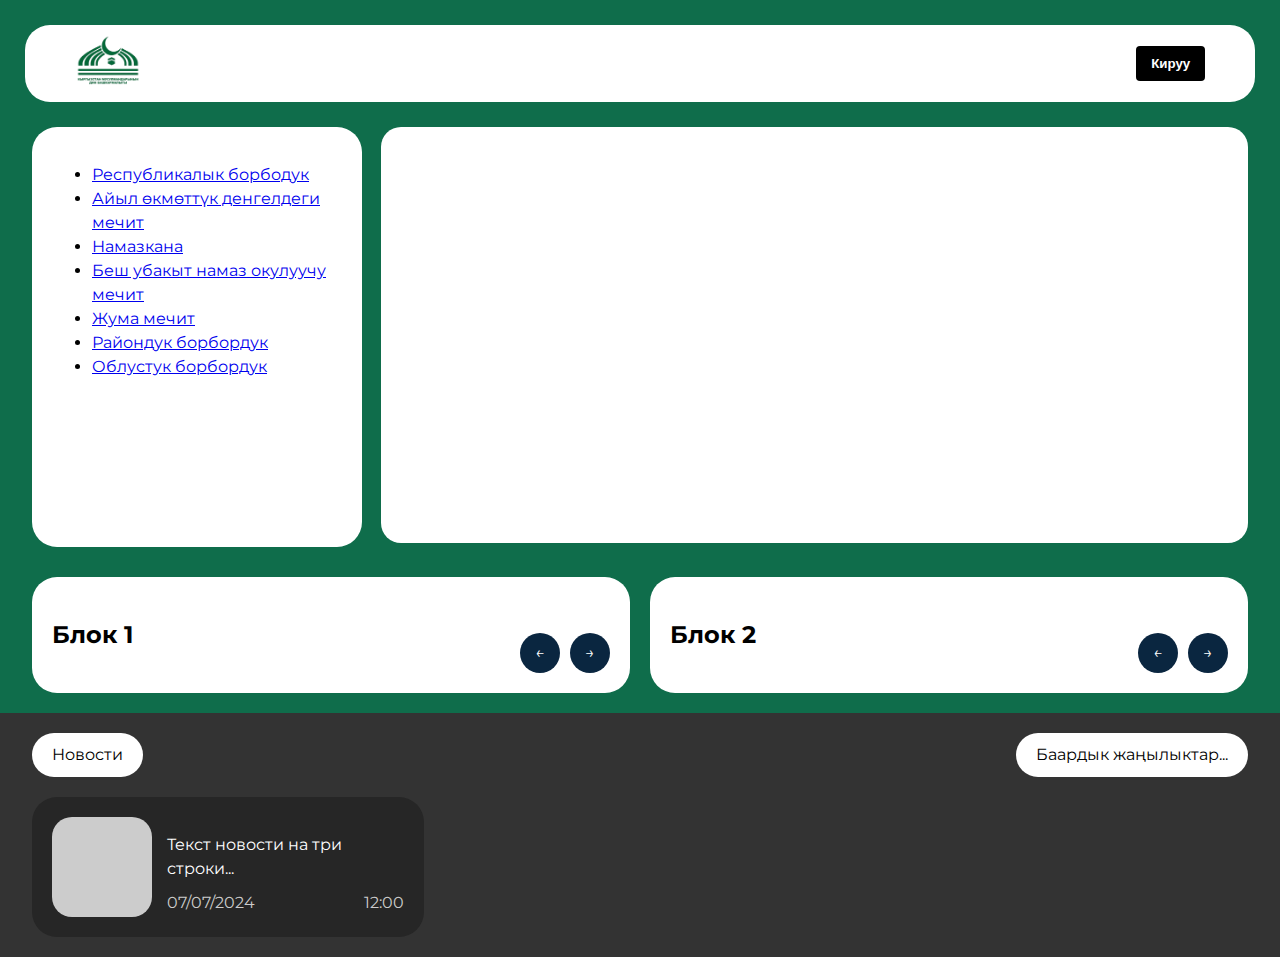
<file: index.html>
<!DOCTYPE html>
<html lang="ru">
<head>
    <meta charset="UTF-8">
    <meta name="viewport" content="width=device-width, initial-scale=1.0">
    <link rel="stylesheet" href="styles.css">

    <title>Макет сайта</title>
    
</head>
<body>
    <header class="header-section">
        <div class="container">
            <!-- Логотип -->
            <div class="logo">
                <img src="logo.png" alt="Логотип"> <!-- Замените на путь к вашему логотипу -->
            </div>
            <!-- Поле поиска -->
<!--            <div class="search">
                <input type="text" placeholder="Поиск...">
            </div>
-->
            <!-- Кнопка -->
            <button class="button">Кируу</button>
        </div>
    </header>

    <section class="menu-and-map">
        <div class="container">
            <div class="menu-block">
                <ul>
                    <li><a href="#home">Республикалык борбодук</a></li>
                    <li><a href="#about"> Айыл өкмөттүк денгелдеги мечит</a></li>
                    <li><a href="#services">Намазкана</a></li>
                    <li><a href="#contact">Беш убакыт намаз окулуучу мечит</a></li>
                    <li><a href="#contact">Жума мечит</a></li>
                    <li><a href="#contact">Райондук борбордук</a></li>
                    <li><a href="#contact">Облустук борбордук</a></li>
                </ul>
            </div>
            <div class="map-container">
                <iframe src="https://www.google.com/maps/embed?pb=!1m181m121m31d3151.8382581421862d74.610111315384643d42.874230679289212m31f02f03f03m21i10242i7684f13.13m31m21s0x389eb7d3e2c5f5f5%3A0x3a5d5f6b4c4c4c4c2sBishkek%2C%20Kyrgyzstan5e03m21sen2sru4v16724611111115m21sen2sru" width="100%" height="100%" style="border:0;" allowfullscreen="" loading="lazy" referrerpolicy="no-referrer-when-downgrade"></iframe>
            </div>
        </div>
    </section>
    
<!--            
            <div class="slider-block">
                <h2>Слайдер новостей</h2>
            -->              
            </div>
        </div>
    </section>
    <section class="scrollable-blocks">
        <div class="container">
            <div class="scroll-block">
                <!-- Контент первого блока -->
                <h2>Блок 1</h2>
                <div class="scroll-arrows">
                    <span class="arrow left">&#8592;</span>
                    <span class="arrow right">&#8594;</span>
                </div>
            </div>
            <div class="scroll-block">
                <!-- Контент второго блока -->
                <h2>Блок 2</h2>
                <div class="scroll-arrows">
                    <span class="arrow left">&#8592;</span>
                    <span class="arrow right">&#8594;</span>
                    
                </div>
            </div>
        </div>
    </section>

    <section class="news-section">
        <div class="container">
            <div class="news-header">
                <div class="news-title">Новости</div>
                <div class="news-all">Баардык жаңылыктар...</div>
            </div>
            <div class="news-grid">
                <!-- Повторить этот блок д ля каждой новости -->
                <div class="news-item">
                    <div class="news-image"></div>
                    <div class="news-content">
                        <p class="news-text">Текст новости на три строки...</p>
                        <div class="news-meta">
                            <span class="news-date">07/07/2024</span>
                            <span class="news-time">12:00</span>
                        </div>
                    </div>
                </div>
                <!-- Повторите блок news-item для остальных новостей -->
            </div>
        </div>
    </section>
    <script src="index.js"></script>
</body>
</html>
</file>
<file: styles.css>
@import url('https://fonts.googleapis.com/css2?family=Montserrat:wght@300;400;500;600;700&display=swap');



/* Стили для хедера */
.header-section {
    background-color: #ffffff;
    border-radius: 25px;
    margin: 25px;
    padding: 10px 20px;
}

.header-section .container {
    display: flex;
    align-items: center;
    justify-content: space-between;
}

.logo img {
    max-height: 350px;
}




.button {
    padding: 10px 15px;
    background-color: #000000;
    color: white;
    border: none;
    border-radius: 4px;
    cursor: pointer;
    font-weight: 600;
    white-space: nowrap;
}

.button:hover {
    background-color: #292929;
}

body {
    margin: 0;
    font-family: 'Montserrat', Arial, sans-serif;
    background-color: #0F6D4B;
    font-size: 16px;
    line-height: 1.5;
}

.container {
    max-width: 95%;
    margin: 0 auto;
    padding: 0 20px;
}


.header-section .container {
    display: flex;
    align-items: center;
    justify-content: space-between;
}

.logo img {
    max-height: 50px;
}



.button {
    padding: 10px 15px;
    background-color: #000000;
    color: white;
    border: none;
    border-radius: 4px;
    cursor: pointer;
    font-weight: 600;
}

.button:hover {
    background-color: #292929;
}

/* Стили для секции меню и слайдера */
.menu-and-slider .container {
    display: flex;
    justify-content: space-between;
    margin-bottom: 30px;
}

.menu-block {
    background-color: #FFFFFF;
    border-radius: 25px;
    width: 290px;
    height: 380px;
    padding: 20px;
    position: relative;
}


.scroll-arrows {
    position: absolute;
    bottom: 20px;
    right: 20px;
    display: flex;
}

.arrow {
    cursor: pointer;
    width: 40px;
    height: 40px;
    background-color: #0A2640;
    border-radius: 50%;
    display: flex;
    justify-content: center;
    align-items: center;
    color: #FFFFFF;
    margin-left: 10px;
}

/* Стили для секции карты */
.map-section {
    margin-bottom: 20px;
}

.menu-and-map .container {
    display: flex;
    justify-content: space-between;
    margin-bottom: 30px;
}

.map-container {
    display: flex;
    background-color: #FFFFFF;
    border-radius: 20px; /* Закругление по краям контейнера */
    padding: 8px;
    width: calc(100% - 365px); /* Ширина карты */
    height: 400px; /* Высота карты */
}

.map-container iframe {
    width: 100%;
    height: 100%; /* Карта занимает весь контейнер */
    border: none;
    border-radius: 15px; /* Закругление по краям iframe */
}

/* Стили для прокручиваемых блоков */
.scrollable-blocks .container {
    display: flex;
    justify-content: space-between;
    margin-bottom: 20px;
}

.scroll-block {
    background-color: #FFFFFF;
    border-radius: 25px;
    width: calc(50% - 10px);
    padding: 20px;
    position: relative;
    margin-right: 20px;
}

.scroll-block:last-child {
    margin-right: 0;
}

/* Стили для секции новостей */
.news-section {
    background-color: #333333;
    padding: 20px 0;
}

.news-header {
    display: flex;
    justify-content: space-between;
    margin-bottom: 20px;
}

.news-title, .news-all {
    background-color: #FFFFFF;
    border-radius: 25px;
    padding: 10px 20px;
}

.news-grid {
    display: grid;
    grid-template-columns: repeat(3, 1fr);
    gap: 20px;
}

.news-item {
    background-color: #262626;
    border-radius: 25px;
    padding: 20px;
    display: flex;
}

.news-image {
    width: 100px;
    height: 100px;
    flex-shrink: 0;
    border-radius: 20%;
    background-color: #CCCCCC;
    margin-right: 15px;
}

.news-content {
    flex-grow: 1;
}

.news-text {
    color: #FFFFFF;
    margin-bottom: 10px;
}

.news-meta {
    display: flex;
    justify-content: space-between;
    color: #CCCCCC;
}

/* Дополнительные стили для типографики */
h1, h2, h3 {
    font-weight: 700;
}

p {
    font-weight: 400;
}
</file>
